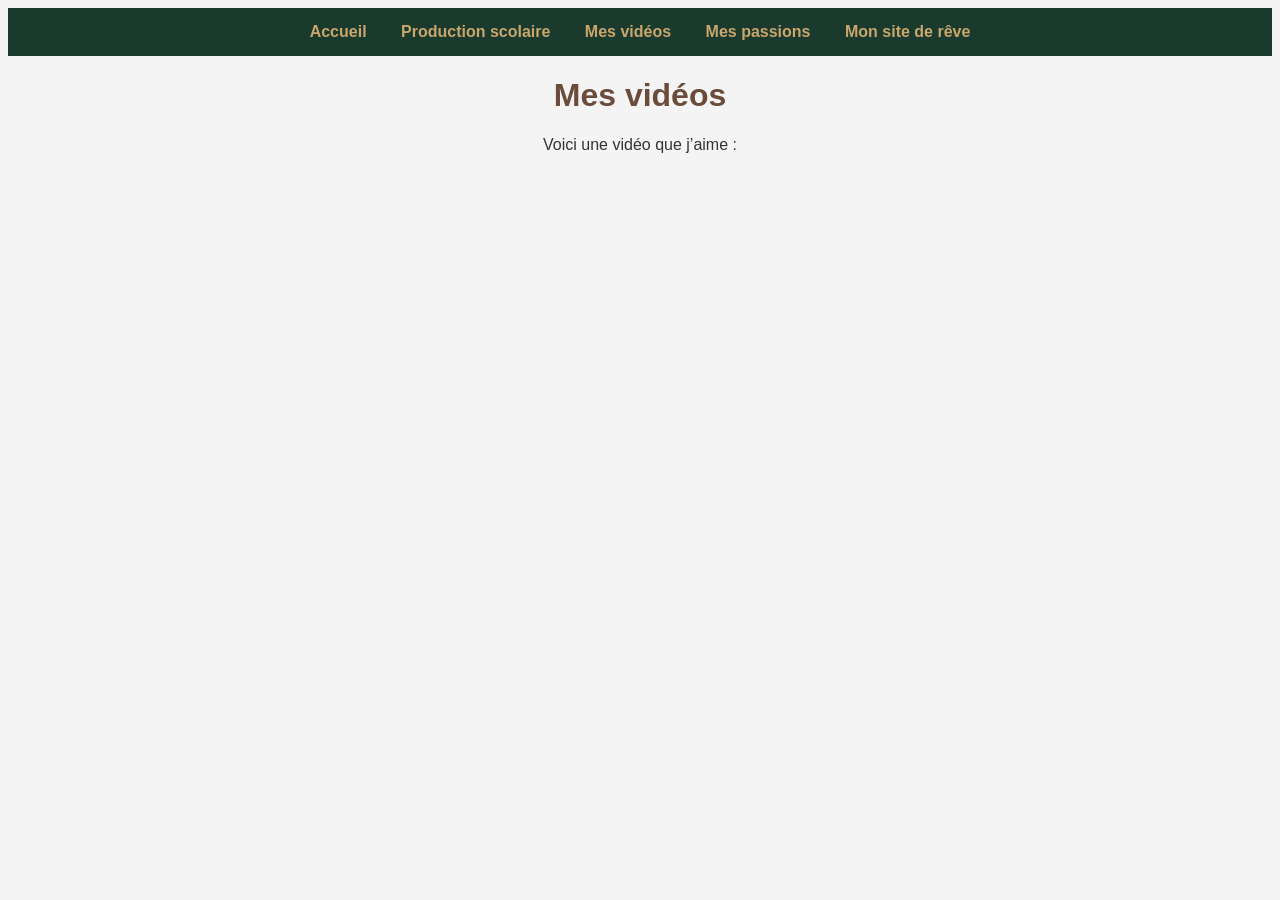
<file: videos.html>
<!DOCTYPE html>
<html>
<head>
  <meta charset="UTF-8">
  <title>Mes vidéos</title>
  <link rel="stylesheet" href="style.css">
</head>
<body>

<nav>
  <a href="index.html">Accueil</a>
  <a href="production.html">Production scolaire</a>
  <a href="videos.html">Mes vidéos</a>
  <a href="passions.html">Mes passions</a>
  <a href="site-de-reve.html">Mon site de rêve</a>
</nav>

<h1>Mes vidéos</h1>
<p>Voici une vidéo que j’aime :</p>

<!-- Exemple vidéo YouTube -->
<iframe width="560" height="315" src="https://www.youtube.com/embed/xxxxxxxxxxx" frameborder="0" allowfullscreen></iframe>

</body>
</html>
</file>
<file: style.css>
body {
  background-color: #f4f4f4;
  font-family: Arial, sans-serif;
  color: #333333;
  text-align: center;
}

nav {
  background-color: #1b3a2e;
  padding: 15px;
}

nav a {
  color: #c9a66b;
  margin: 0 15px;
  text-decoration: none;
  font-weight: bold;
}

nav a:hover {
  color: #6b4c3b;
}

h1, h2 {
  color: #6b4c3b;
}

button {
  background-color: #1b3a2e;
  color: #c9a66b;
  border: none;
  padding: 12px 20px;
  margin: 10px;
  border-radius: 15px;
  cursor: pointer;
}

button:hover {
  background-color: #6b4c3b;
  color: #fff;
}
</file>
